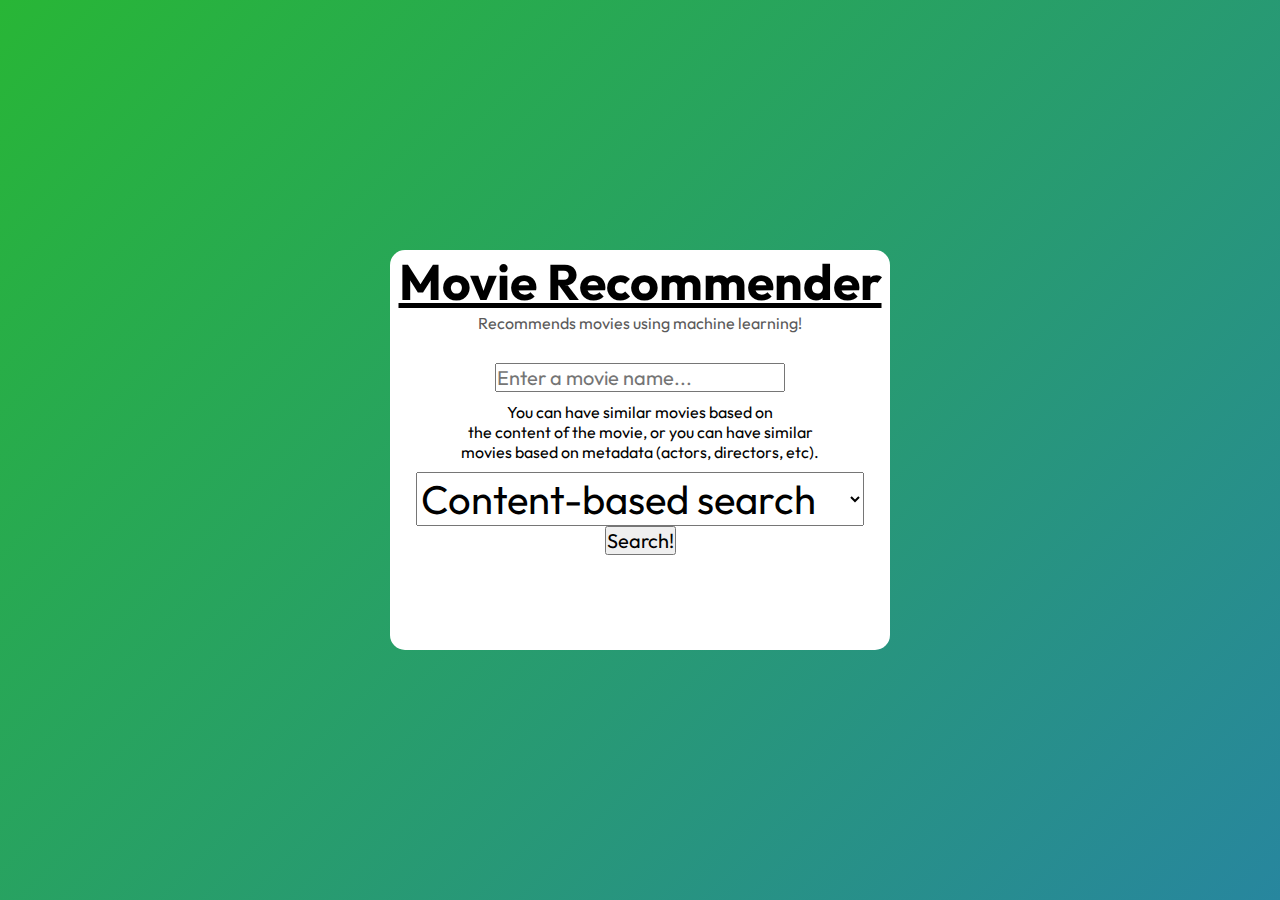
<file: templates/index.html>
<!DOCTYPE html>
<html lang="en">
<head>
    <meta charset="UTF-8">
    <meta http-equiv="X-UA-Compatible" content="IE=edge">
    <meta name="viewport" content="width=device-width, initial-scale=1.0">
    <title>Movie-Recommender | Home</title>
    <link rel="stylesheet" href="../static/index.styles.css">
</head>
<body>
    <div class="block">
        <header>
            <h1>
                Movie Recommender
            </h1>
            <p>
                Recommends movies using machine learning!
            </p>
        </header>
        <div class="content">
            <form action="{{ url_for('get_movies') }}" method="post">
                <input type="text" name="movie" placeholder="Enter a movie name..."/>
                <p>
                    You can have similar movies based on <br> the content of the movie, or you can have similar <br> movies based on metadata (actors, directors, etc).
                </p>
                <select name="filter">
                    <option value="content">Content-based search</option>
                    <option value="metadata">Metadata-based search</option>
                </select>
                <button type="submit">Search!</button>
            </form>
        </div>
    </div>
</body>
</html>
</file>
<file: static/index.styles.css>
@import url('https://fonts.googleapis.com/css2?family=Inter:wght@600&family=Outfit:wght@500&family=Source+Serif+Pro:ital,wght@1,600&display=swap');
* {
    margin: 0;
    padding: 0;
    box-sizing: 0;
    font-family: 'Outfit', sans-serif;
  
}

html {
    background: linear-gradient(-45deg, #d13765,#a447a9, #2776c1, #28b636);
    background-size: 400% 400%;
    animation: gradient 10s ease infinite;
    min-height: 100vh;
}

@keyframes gradient {
    0% {
        background-position: 0% 50%;
    }
    50% {
        background-position: 100% 50%;
    }
    100% {
        background-position: 0% 50%;
    }
}

.block {
    background-color: white;
    width: 500px;
    height: 400px;
    border-radius: 15px;
    position: absolute;
    left: 50%;
    top: 50%;
    transform: translate(-50%, -50%);
}

header {
    text-align: center;
}

header h1 {
    font-size: 50px;
    text-decoration: underline;
}

header p {
    color: rgb(91, 90, 90);
}

.content {
    margin-top: 20px;
    text-align: center;
}

.content input {
    font-size: 20px;
    margin: 10px;
}

.content select {
    margin-top: 10px;
    font-size: 40px;
}

.content button  {
    font-size: 20px;

}
</file>
